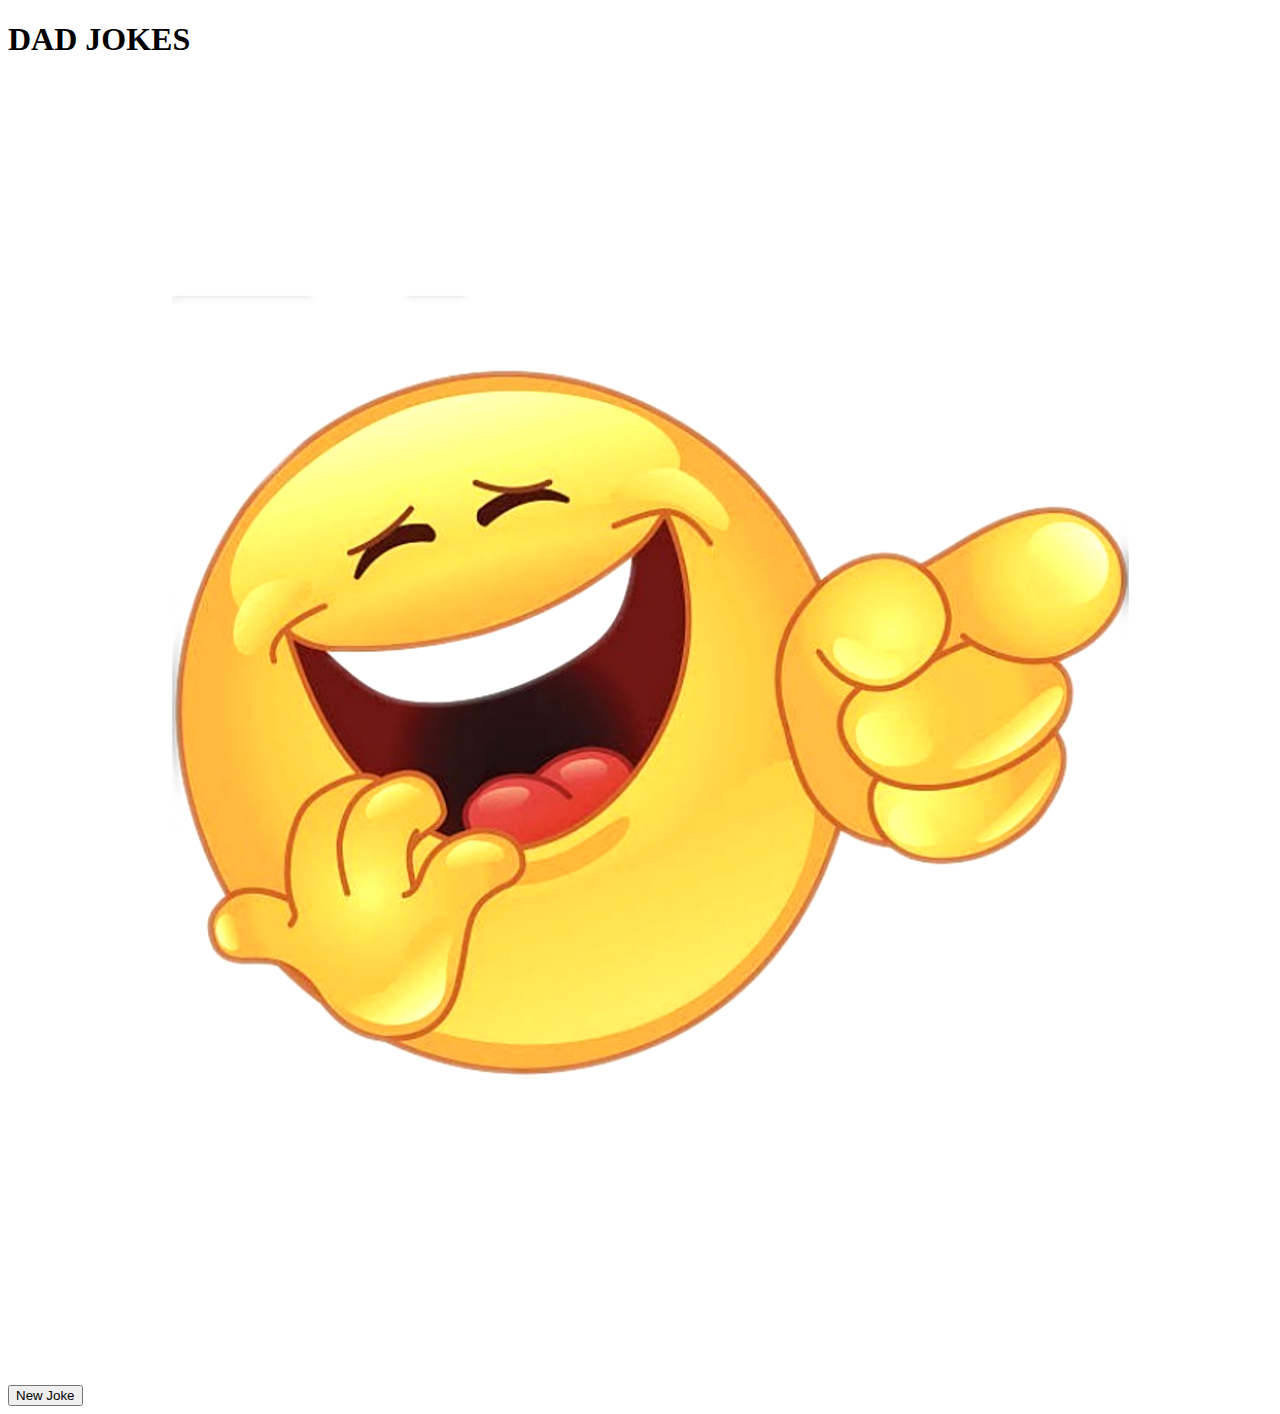
<file: dev/index.html>
<!DOCTYPE html>
<html lang="en">
  <head>
    <meta charset="UTF-8" />
    <link rel="icon" type="image/svg+xml" href="/vite.svg" />
    <meta name="viewport" content="width=device-width, initial-scale=1.0" />
    <title>Dad Jokes</title>
  </head>
  <body>

    <main class="card">
      <div class="card__description">
        <h1 class="card__headline">DAD JOKES</h1>
        <div class="card__image-container">
          <img class="card__image" src="images/emoji.png" alt="" class="card__image">
        </div>
        <h1 class="card__joke"></h1>
      </div>
      <button class="card__button"><a class="card__link">New Joke</a></button>
    </main>

  </body>
  <script type="module" src="./scripts/main.js"></script>
</html>
</file>
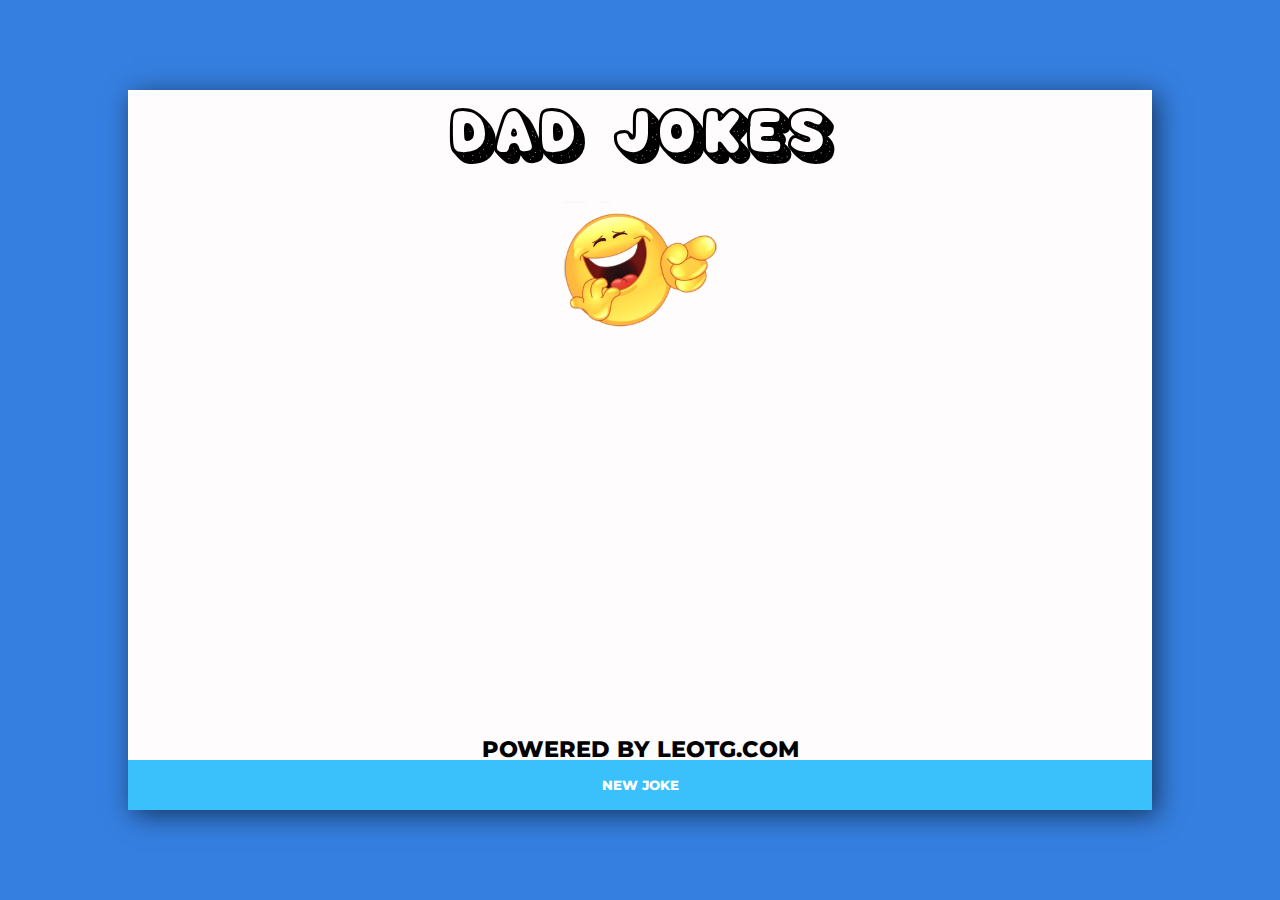
<file: production/dadjokes/index.html>
<!DOCTYPE html>
<html lang="en">
  <head>
    <meta charset="UTF-8" />
    <link rel="icon" type="image/svg+xml" href="/vite.svg" />
    <meta name="viewport" content="width=device-width, initial-scale=1.0" />
    <title>Dad Jokes</title>
    <script type="module" crossorigin src="./assets/scripts/main-bc48f827.js"></script>
    <link rel="stylesheet" href="./assets/styles/index.css">
  </head>
  <body>

    <main class="card">
      <div class="card__description">
        <h1 class="card__headline">DAD JOKES</h1>
        <div class="card__image-container">
          <img class="card__image" src="./assets/images/emoji.png" alt="" class="card__image">
        </div>
        <h1 class="card__joke"></h1>
      </div>
      <button class="card__button"><a class="card__link">New Joke</a></button>
    </main>

  </body>
  
</html>
</file>
<file: production/dadjokes/assets/styles/index.css>
@font-face{font-family:Spacetime Regular;src:url(./fonts/spacetime-regular.ttf)}@font-face{font-family:Montserat Italic;src:url(./fonts/Montserrat-Italic.ttf)}@font-face{font-family:Montserat Regular;src:url(./fonts/Montserrat-Regular.ttf)}@font-face{font-family:Montserat Extra Bold;src:url(./fonts/Montserrat-ExtraBold.ttf)}*{margin:0;padding:0;box-sizing:border-box}img{max-width:100%}body{display:grid;height:100vh;place-content:center;background-color:#357fe0}.card{display:flex;flex-wrap:wrap;justify-content:space-between;min-height:80vh;width:80%;margin:0 auto;background-color:#fefcfc;box-shadow:5px 5px 25px #00000094;max-width:1500px}.card__headline{text-align:center;font-family:Spacetime Regular;max-height:90px}@media (min-width: 700px){.card__headline{font-size:3rem}}@media (min-width: 800px){.card__headline{font-size:4rem}}@media (min-width: 1700px){.card__headline{font-size:4rem}}.card__image-container{display:flex;justify-content:center;align-items:center;text-align:center}.card__image{max-width:20%}@media (min-width: 1338px){.card__image{width:10%}}.card__joke{font-family:Montserat Italic;text-align:center;margin:0 auto;width:80%;height:85%;display:flex;align-items:center;max-height:1000px}@media (min-width: 500px){.card__joke{height:65%}}@media (min-width: 700px){.card__joke{height:50vw}}@media (min-width: 800px){.card__joke{font-size:2.75rem;height:25vh}}@media (min-width: 1338px){.card__joke{height:60%}}@media (min-width: 1700px){.card__joke{height:70%}}@media (max-height: 450px) and (max-width: 1000px){.card__joke{font-size:1.4rem}}.card__button{position:relative;height:50px;place-self:end;width:100%;padding:5px;background-color:#3ac1fb;color:#fff;text-transform:uppercase;border:0px;font-family:Montserat Extra Bold}@media (min-width: 1700px){.card__button{font-size:2rem;height:8vh}}@media (min-height: 1334px){.card__button{font-size:2.5rem;height:100px}}.card__button:hover{cursor:pointer;background-color:#1491c6;transition:background .1s}.card__button:before{display:inline;content:"Powered by leotg.com";color:#000;position:absolute;top:-20px;left:50%;transform:translate(-50%,-5px);width:100%}@media (max-width: 300px){.card__button:before{font-size:.6rem;transform:translate(-50%)}}@media (min-width: 700px){.card__button:before{font-size:1.2rem}}@media (min-width: 900px){.card__button:before{font-size:1.4rem}}@media (min-width: 1700px){.card__button:before{font-size:1.2rem;transform:translate(-50%,-10px)}}@media (min-height: 1334px){.card__button:before{font-size:1.7rem;transform:translate(-50%,-20px)}}@media (min-height: 150px) and (max-height: 300px) and (max-width: 999px){.card__description{display:flex;width:100%}.card__description .card__joke{font-size:1.1rem;text-align:center}.card__description .card__button:before{font-size:.1em!important}}@media (max-height: 450px) and (max-width: 1000px){.card__description{display:flex;width:100%;justify-content:center;align-items:start;flex-wrap:wrap}.card__description .card__headline{font-size:1.5rem;width:100%;text-align:center;padding-left:1rem}.card__description .card__image-container{width:30%;right:30px;text-align:center;margin:-2.5rem}.card__description .card__image-container img{min-width:30%}.card__description .card__joke{height:10%;width:90%;margin:0 auto;margin-top:2rem}}.button-disabled{background-color:#000;cursor:not-allowed}.button-disabled:hover{cursor:not-allowed;background-color:#000}
</file>
